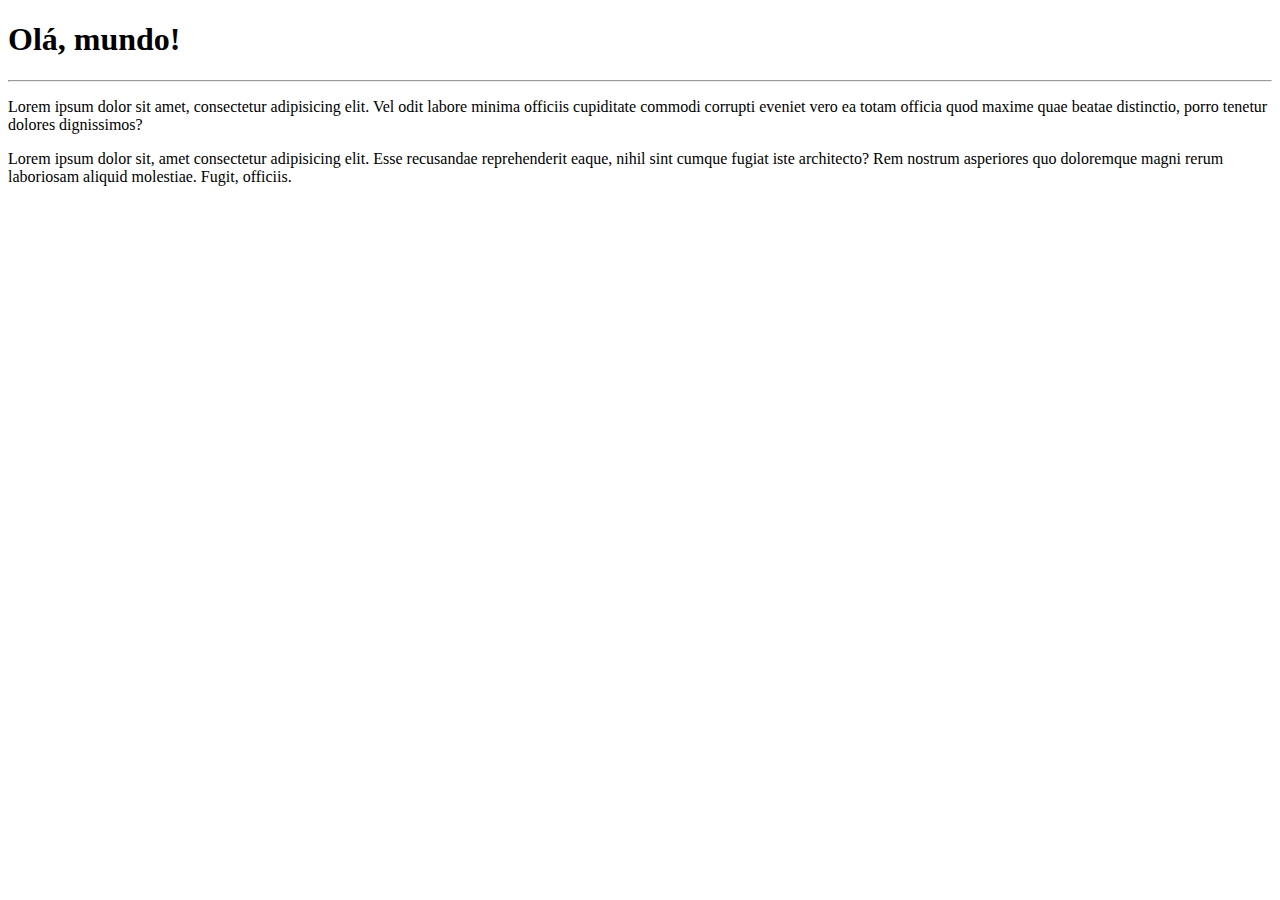
<file: site-exemplo/index.html>
<!DOCTYPE html>
<html lang="pt-br">
<head>
    <meta charset="UTF-8">
    <meta name="viewport" content="width=device-width, initial-scale=1.0">
    <title>Primeiro site em repositório</title>
</head>
<body>
    <h1>Olá, mundo!</h1>
    <hr>
    <p>Lorem ipsum dolor sit amet, consectetur adipisicing elit. Vel odit labore minima officiis cupiditate commodi corrupti eveniet vero ea totam officia quod maxime quae beatae distinctio, porro tenetur dolores dignissimos?</p>

    <p>Lorem ipsum dolor sit, amet consectetur adipisicing elit. Esse recusandae reprehenderit eaque, nihil sint cumque fugiat iste architecto? Rem nostrum asperiores quo doloremque magni rerum laboriosam aliquid molestiae. Fugit, officiis.</p>
</body>
</html>
</file>
